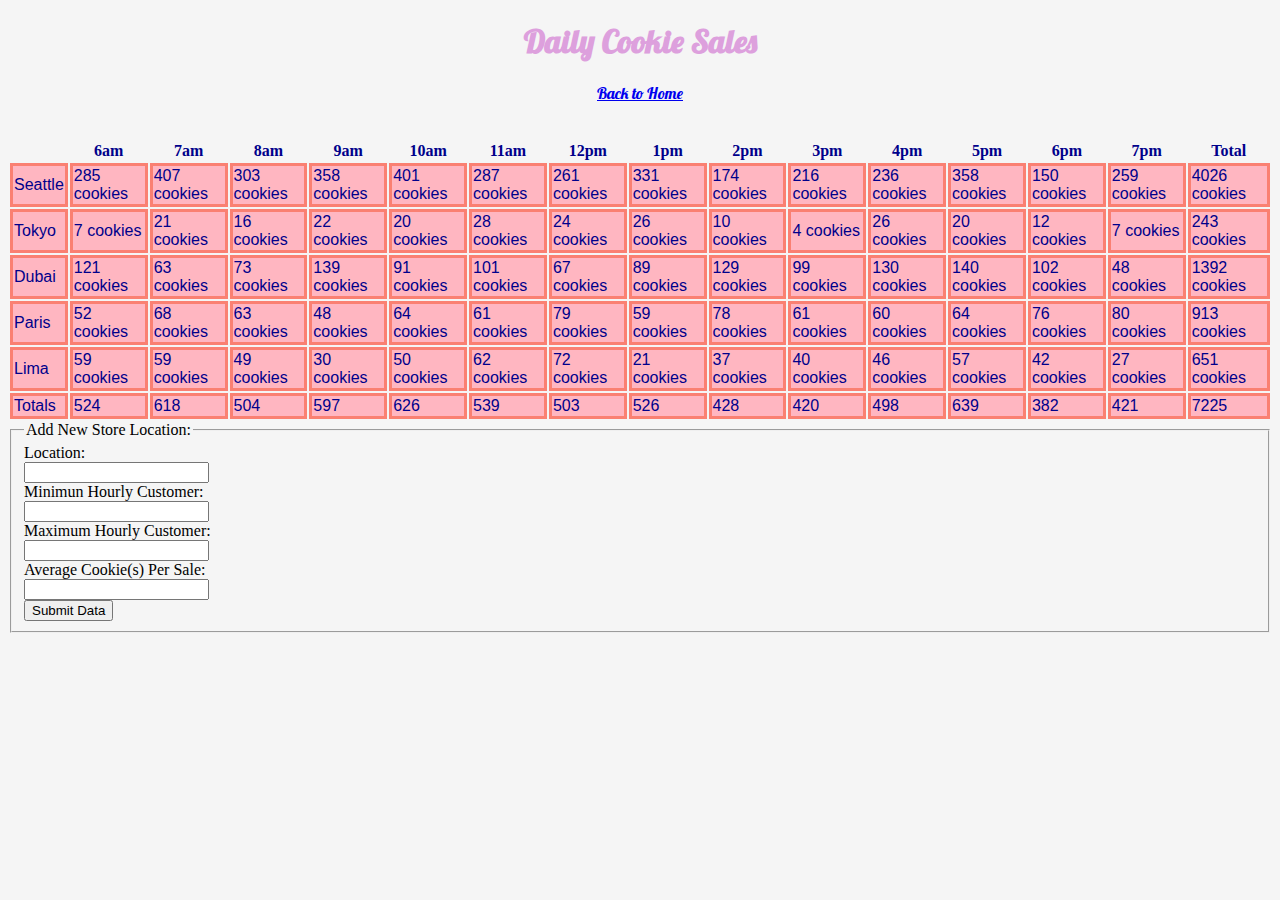
<file: sales.html>
<!DOCTYPE html>
<html lang="en">
<head>
    <title>Daily Cookie Sales</title>
    <link href="css/sales_style.css" rel="stylesheet">
    <link href="https://fonts.googleapis.com/css2?family=Lobster&display=swap" rel="stylesheet">
</head>
<body>
    <header>
        <h1>Daily Cookie Sales</h1>
        <a href="index.html">Back to Home</a> 
    </header>
    <main>
        <br><br>
    </main>
    <footer>
        <div>
            <fieldset>
                <legend>Add New Store Location:</legend>
                <label>Location: <br>
                    <input type ="text" id="loc"> <br>
                </label>
                <label>Minimun Hourly Customer: <br>
                    <input type="text" id="min"> <br>
                </label>
                <label>Maximum Hourly Customer: <br>
                    <input type="text" id="max"> <br>
                </label>
                <label>Average Cookie(s) Per Sale: <br>
                    <input type="text" id="avg"> <br>
                </label>
                <input type ="button" id="submit" value="Submit Data">
            </fieldset>
        </div>
    </footer>
</body>
<script src="./js/app.js"></script>
</html>
</file>
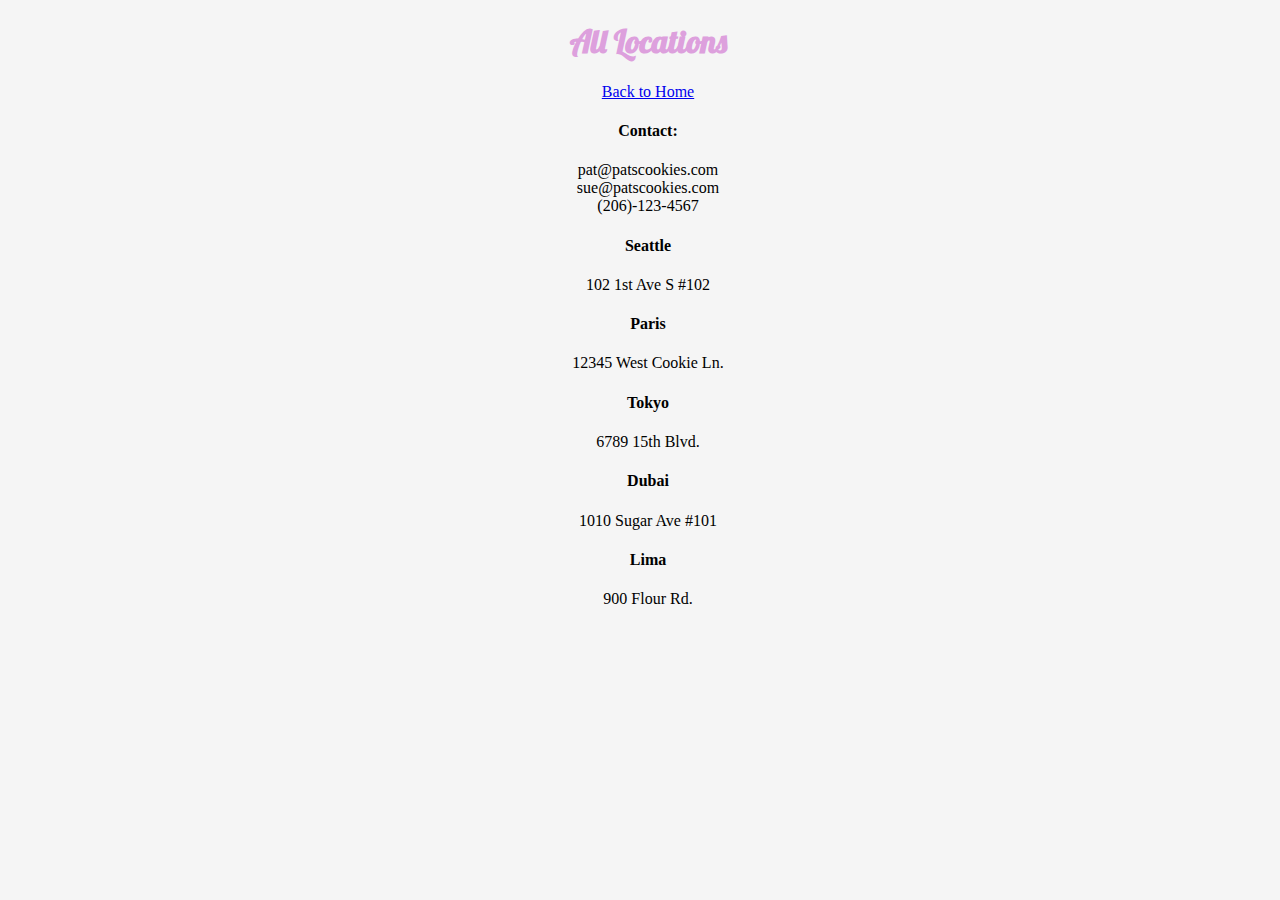
<file: stores.html>
<!DOCTYPE html>
<html lang="en">
<head>
    <title>All Locations</title>
    <link href="css/style.css" rel="stylesheet">
    <link href="https://fonts.googleapis.com/css2?family=Lobster&display=swap" rel="stylesheet">
</head>
<body>
    <header>
        <h1 id="stores">All Locations</h1>
        <a href="index.html">Back to Home</a> 
    </header>
    <main>
        <div>
            <h4>Contact:</h4>
            <p>
                pat@patscookies.com <br>
                sue@patscookies.com <br>
                (206)-123-4567
            </p>
        </div>
        <div>
            <h4>Seattle</h4>
            <p>102 1st Ave S #102</p>
        </div>
        <div>
            <h4>Paris</h4>
            <p>12345 West Cookie Ln.</p>

        </div>
           

        <div>
            <h4>Tokyo</h4>
            <p>6789 15th Blvd.</p>

        </div>
        <div>
            <h4>Dubai</h4>
            <p>1010 Sugar Ave #101</p>

        </div>
        <div>
            <h4>Lima</h4>
            <p>900 Flour Rd.</p>

        </div>
    </main>
    <footer>

    </footer>
</body>
</html>
</file>
<file: css/sales_style.css>
body {
    background-color: whitesmoke;
    font-family: Georgia, 'Times New Roman', Times, serif;    
}

table {
    color: darkblue;
}

td {
    border-style: solid;
    border-color: salmon;
    background-color: lightpink;
}

header {
    font-family: 'Lobster', cursive;
    color: plum;
    text-align: center;
}

div {
    position: relative;
    font-family: Georgia, 'Times New Roman', Times, serif;
}

td {
    font-family: Arial, Helvetica, sans-serif;
}
</file>
<file: css/style.css>
#header {
    position: relative;
    text-align: center;
    color: black;
}

#title {
    position: absolute;
    top: 50%;
    left: 50%;
    transform: translate(-50%, -50%);
    font-size: 24px;
    font-family: 'Lobster', cursive;
    color: plum;
}

#stores {
    color: plum;
    font-family: 'Lobster',cursive;
}

#nav, h2 {
    font-family: 'Lobster', cursive;
    color: plum;

}

body {
    width: 100vw;
    position: relative;
    text-align: center;
    background-color: whitesmoke;
    font-family: Georgia, 'Times New Roman', Times, serif;
}

#about {
    margin: auto;
    width: 1000px;
    text-align: justify;
    padding: 50px;
}

#family {
    float: left;
    margin-right: 25px;
}

body > div:nth-child(5) {
    margin: auto;
    width: 1000px;
    padding-bottom: 20px;
}

body > div:nth-child(5) > div:first-child {
    float: right;
}

body > div:nth-child(5) > div:last-child {
    width: 600px;
    float: left;
    text-align: justify;
}

body > div:nth-child(6) {
    margin: auto;
    width: 1000px;
}

body > div:nth-child(6) > div:first-child {
    padding-top: 100px;
    text-align: center;
}

h2 {
    text-align: center;
}
</file>
